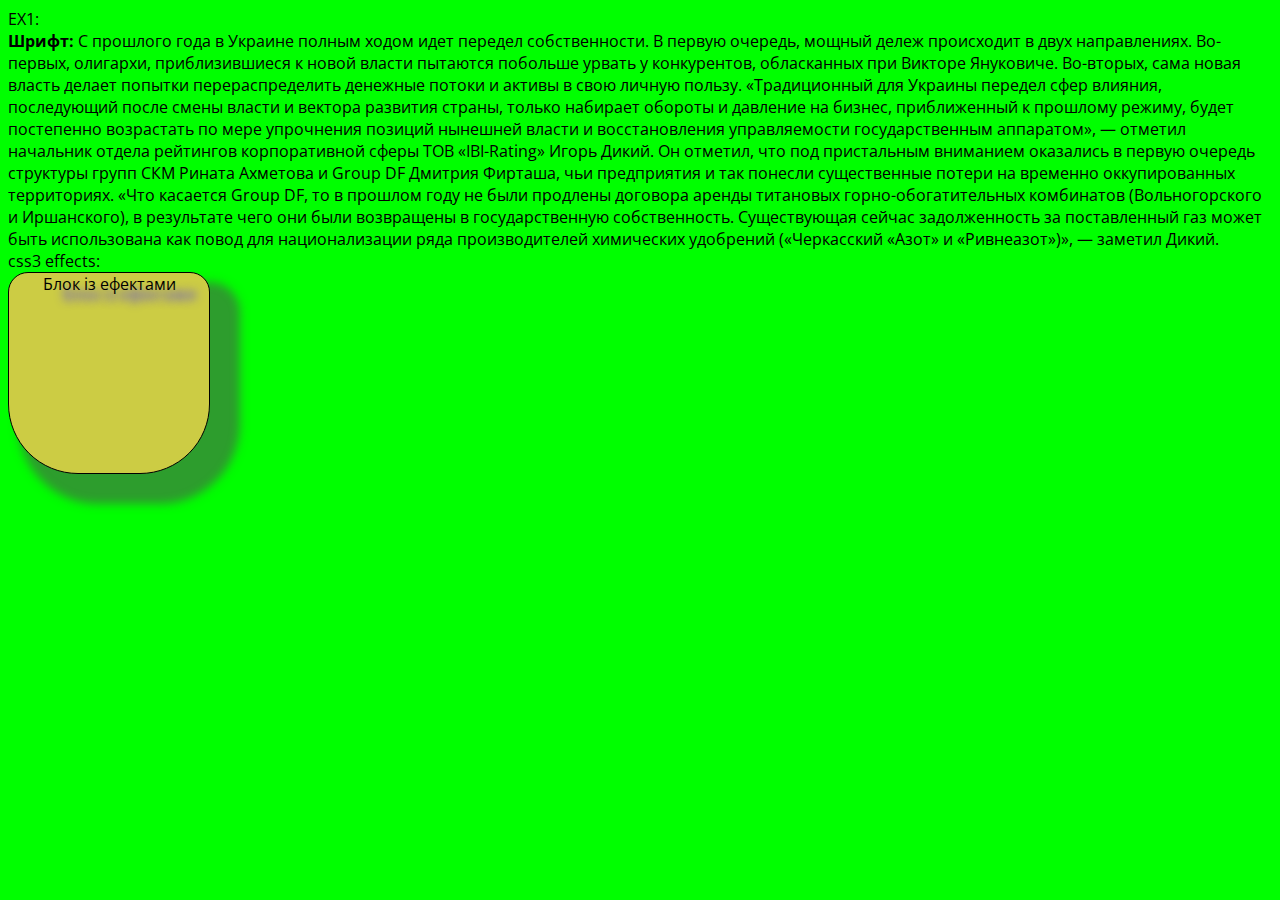
<file: oxit2.html>
<!DOCTYPE html>
<html>
        <head>
                <title>Робота 2 - Work 2</title>
                 <link rel="stylesheet" href="styles.css" type="text/css">
                 <meta http-equiv="Content-Type" content="application/vnd.wap.xhtml+xml; charset=UTF-8"/>
<link href='http://fonts.googleapis.com/css?family=Open+Sans+Condensed:300&subset=latin,cyrillic' rel='stylesheet' type='text/css'>
        
        </head>
        <body>
        	
        	EX1:	</br>
                <strong>Шрифт:</strong>
С прошлого года в Украине полным ходом идет передел собственности. В первую очередь, мощный дележ происходит в двух направлениях.

Во-первых, олигархи, приблизившиеся к новой власти пытаются побольше урвать у конкурентов, обласканных при Викторе Януковиче. Во-вторых, сама новая власть делает попытки перераспределить денежные потоки и активы в свою личную пользу.

«Традиционный для Украины передел сфер влияния, последующий после смены власти и вектора развития страны, только набирает обороты и давление на бизнес, приближенный к прошлому режиму, будет постепенно возрастать по мере упрочнения позиций нынешней власти и восстановления управляемости государственным аппаратом», — отметил начальник отдела рейтингов корпоративной сферы ТОВ «IBI-Rating» Игорь Дикий.

Он отметил, что под пристальным вниманием оказались в первую очередь структуры групп СКМ Рината Ахметова и Group DF Дмитрия Фирташа, чьи предприятия и так понесли существенные потери на временно оккупированных территориях. «Что касается Group DF, то в прошлом году не были продлены договора аренды титановых горно-обогатительных комбинатов (Вольногорского и Иршанского), в результате чего они были возвращены в государственную собственность. Существующая сейчас задолженность за поставленный газ может быть использована как повод для национализации ряда производителей химических удобрений («Черкасский «Азот» и «Ривнеазот»)», — заметил Дикий.


</br>
css3 effects:	</br>


 <div class="main-block">Блок із ефектами</div>
      
        </body>
</html>
</file>
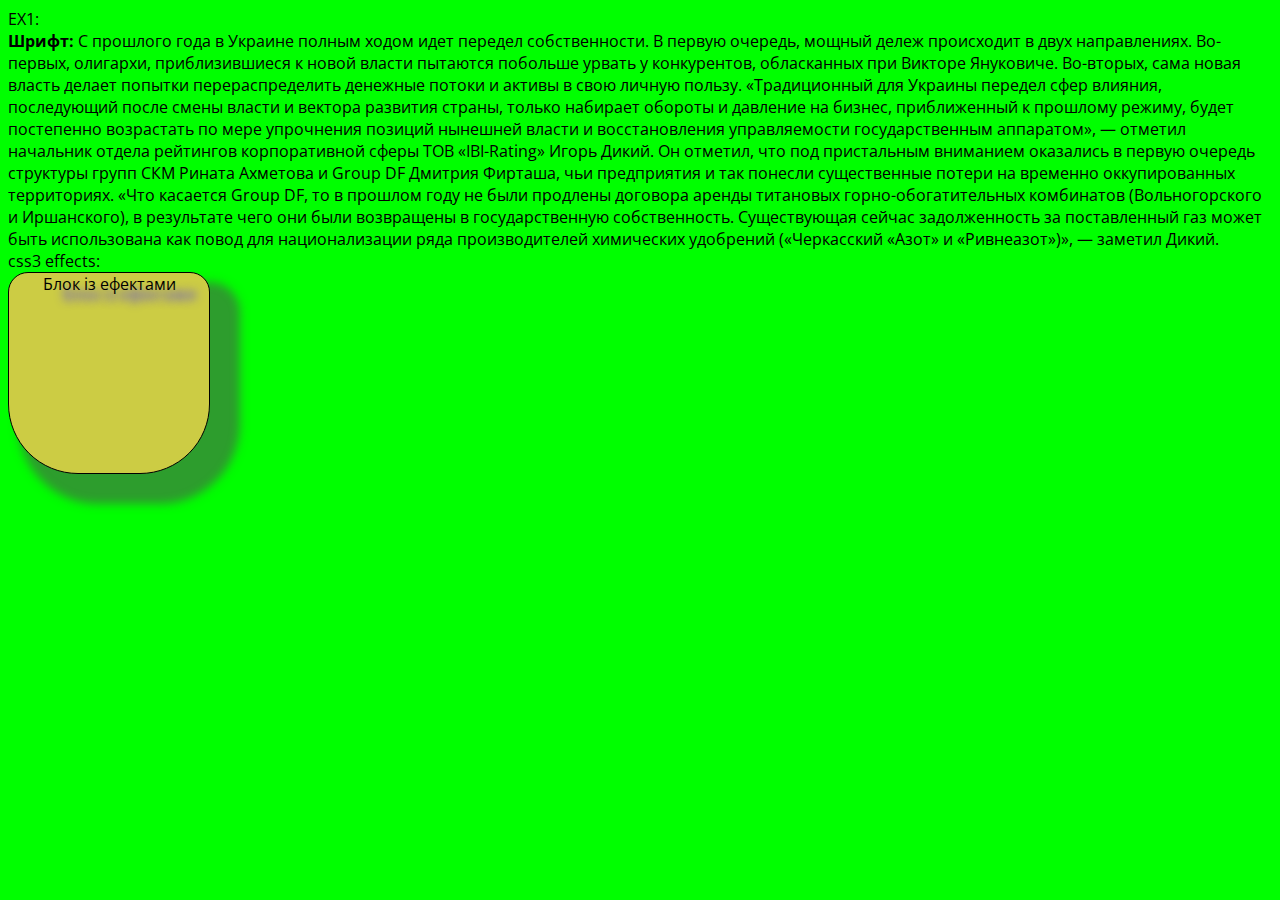
<file: 2les/oxit2.html>
<!DOCTYPE html>
<html>
        <head>
                <title>Робота 2 - Work 2</title>
                 <link rel="stylesheet" href="styles.css" type="text/css">
                 <meta http-equiv="Content-Type" content="application/vnd.wap.xhtml+xml; charset=UTF-8"/>
<link href='http://fonts.googleapis.com/css?family=Open+Sans+Condensed:300&subset=latin,cyrillic' rel='stylesheet' type='text/css'>
        
        </head>
        <body>
        
        	EX1:	</br>
                <strong>Шрифт:</strong>
С прошлого года в Украине полным ходом идет передел собственности. В первую очередь, мощный дележ происходит в двух направлениях.

Во-первых, олигархи, приблизившиеся к новой власти пытаются побольше урвать у конкурентов, обласканных при Викторе Януковиче. Во-вторых, сама новая власть делает попытки перераспределить денежные потоки и активы в свою личную пользу.

«Традиционный для Украины передел сфер влияния, последующий после смены власти и вектора развития страны, только набирает обороты и давление на бизнес, приближенный к прошлому режиму, будет постепенно возрастать по мере упрочнения позиций нынешней власти и восстановления управляемости государственным аппаратом», — отметил начальник отдела рейтингов корпоративной сферы ТОВ «IBI-Rating» Игорь Дикий.

Он отметил, что под пристальным вниманием оказались в первую очередь структуры групп СКМ Рината Ахметова и Group DF Дмитрия Фирташа, чьи предприятия и так понесли существенные потери на временно оккупированных территориях. «Что касается Group DF, то в прошлом году не были продлены договора аренды титановых горно-обогатительных комбинатов (Вольногорского и Иршанского), в результате чего они были возвращены в государственную собственность. Существующая сейчас задолженность за поставленный газ может быть использована как повод для национализации ряда производителей химических удобрений («Черкасский «Азот» и «Ривнеазот»)», — заметил Дикий.


</br>
css3 effects:	</br>


 <div class="main-block">Блок із ефектами</div>
      
        </body>
</html>
</file>
<file: styles.css>
body {
  background-color: lime;
  font-family: 'Open Sans Condensed', sans-serif; }

div {
  background-color: #cc4;
  text-align: center;
  width: 200px;
  height: 200px;
  border: 1px solid black;
  border-radius: 20px 20px 70px 70px;
  box-shadow: 20px 20px 10px 10px rgba(90, 60, 90, 0.5);
  text-shadow: 20px 10px 10px #412BFF; }

@media screen and (max-width: 700px) {
  body {
    background-color: orange; } }

/*# sourceMappingURL=styles.css.map */
</file>
<file: 2les/styles.css>
body {
  background-color: lime;
  font-family: 'Open Sans Condensed', sans-serif; }

li {
  font-style: italic;
  font-weight: bold;
  display: inline; }

div {
  background-color: #cc4;
  text-align: center;
  width: 200px;
  height: 200px;
  border: 1px solid black;
  border-radius: 20px 20px 70px 70px;
  box-shadow: 20px 20px 10px 10px rgba(90, 60, 90, 0.5);
  text-shadow: 20px 10px 10px #412BFF; }

@media screen and (max-width: 700px) {
  body {
    background-color: orange; } }
/*.main-block { 
background-color: #cf0; 
	border: 5px solid black;
position: fixed;

	top: 80%;
	left: 0;
	width: 100%;
}*/

/*# sourceMappingURL=styles.css.map */
</file>
